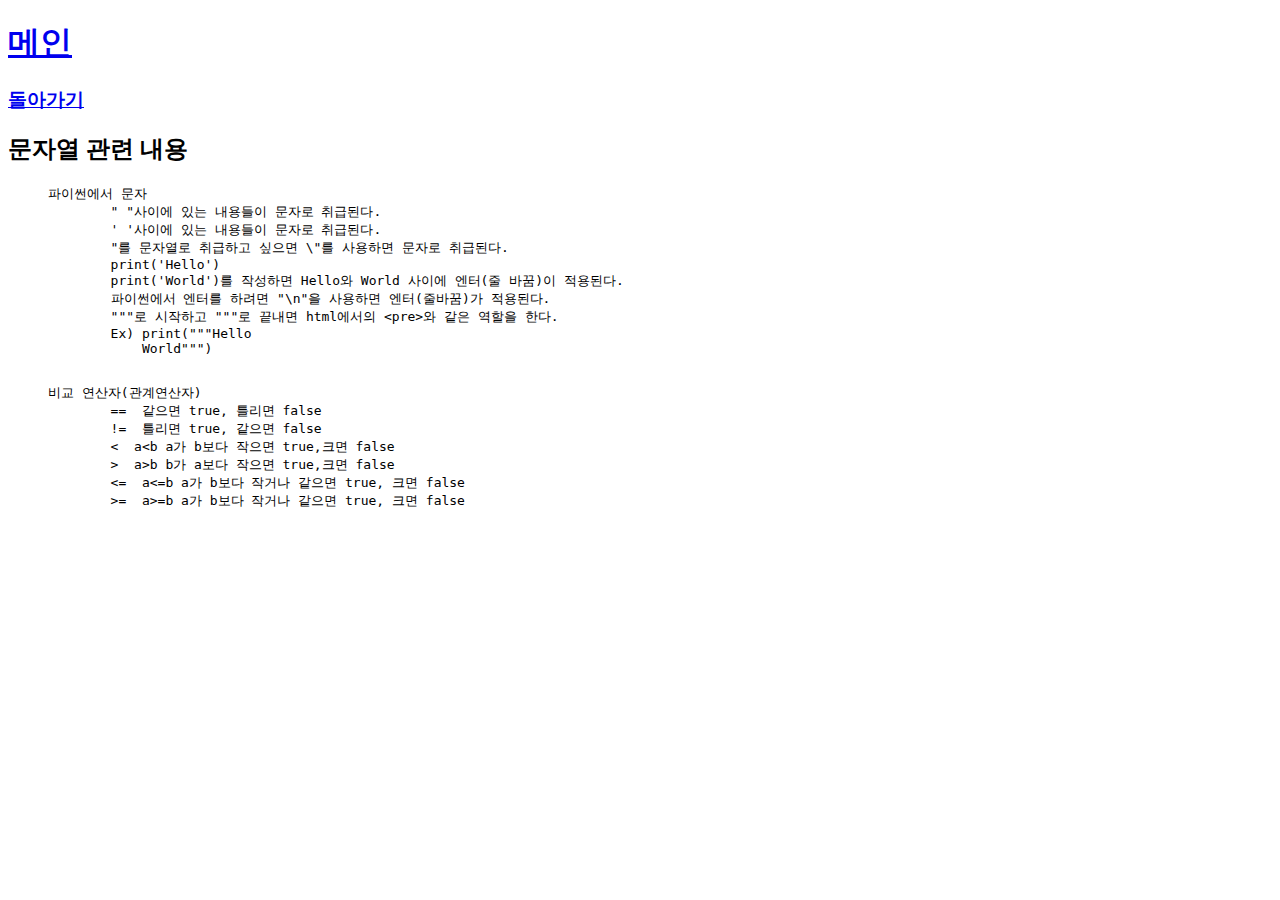
<file: string.html>
<!DOCTYPE html>
<html>
<head>
    <title>문자열 정리</title>
    <meta charset="utf-8">
</head>
<body>
    <h1><a href="index.html">메인</a></h1>
    <h3><a href="python.html">돌아가기</a></h3>
    <h2>문자열 관련 내용</h2>
    <ul>
      <pre>파이썬에서 문자
        " "사이에 있는 내용들이 문자로 취급된다.
        ' '사이에 있는 내용들이 문자로 취급된다.
        "를 문자열로 취급하고 싶으면 \"를 사용하면 문자로 취급된다.
        print('Hello')
        print('World')를 작성하면 Hello와 World 사이에 엔터(줄 바꿈)이 적용된다.
        파이썬에서 엔터를 하려면 "\n"을 사용하면 엔터(줄바꿈)가 적용된다.
        """로 시작하고 """로 끝내면 html에서의 &lt;pre&gt;와 같은 역할을 한다.
        Ex) print("""Hello
            World""")
      </pre>
      <pre>비교 연산자(관계연산자)
        ==  같으면 true, 틀리면 false
        !=  틀리면 true, 같으면 false
        &lt;  a&lt;b a가 b보다 작으면 true,크면 false
        &gt;  a&gt;b b가 a보다 작으면 true,크면 false
        &lt;=  a&lt;=b a가 b보다 작거나 같으면 true, 크면 false
        &gt;=  a&gt;=b a가 b보다 작거나 같으면 true, 크면 false
      </pre>
    </ul>
</body>
</html>
</file>
